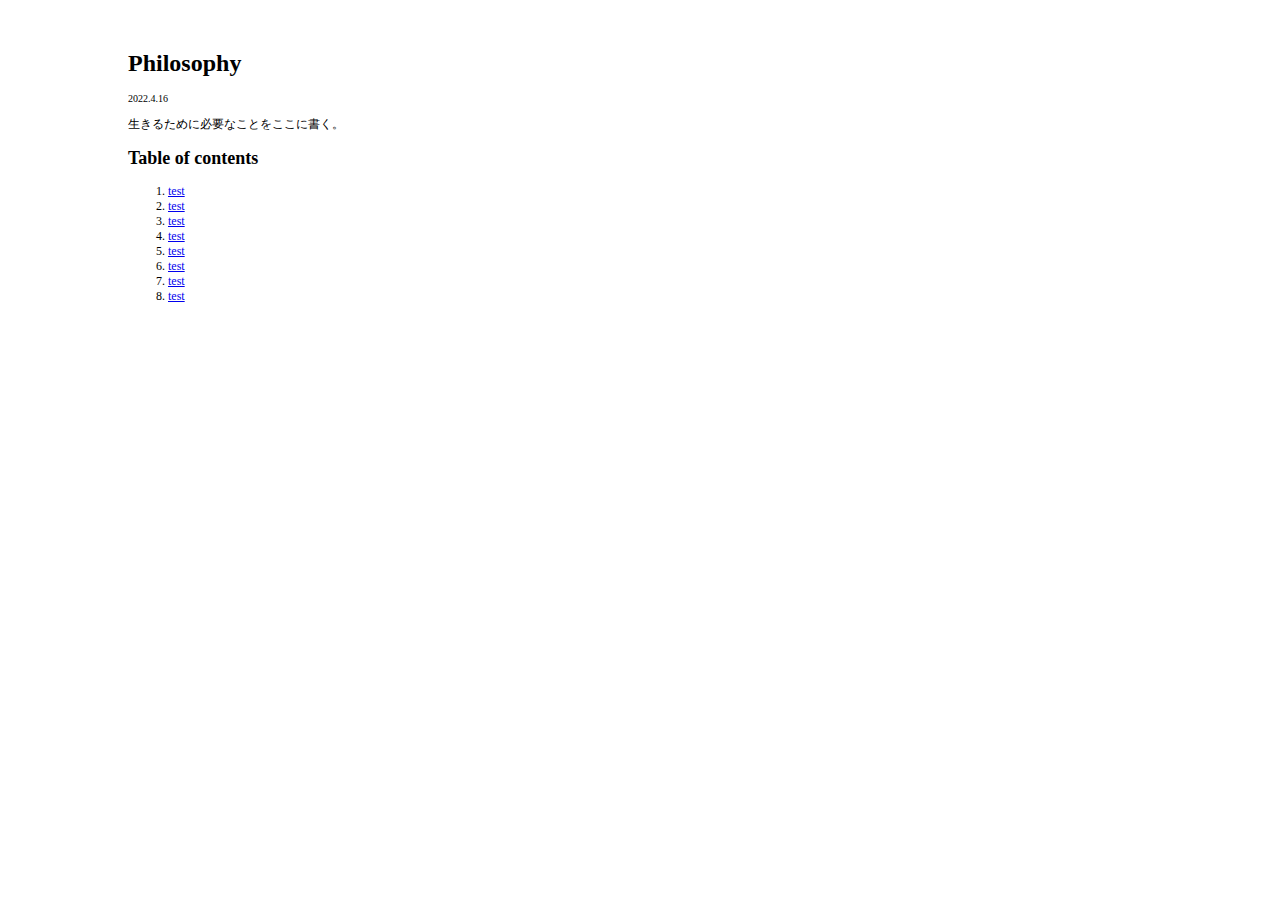
<file: documents_php/index.html>
<!DOCTYPE html>
<html>
    <head>
        <title>Home | Documents</title>
        <meta http-equiv="Content-type" content="text/html; charset=utf-8" />
        <meta http-equiv="Content-Language" value="ja-JP" />
        <meta name="viewport" content="width=device-width, initial-scale-1.0" />
        <link rel="stylesheet" type="text/css" href="./main.css" />
        <link rel="shortcut icon" href="./favicon.ico" />
    </head>
    <body>
        <div class="contents">
            <h1>Philosophy</h1>
            <p style="font-size:10px;">2022.4.16</p>
            <p>生きるために必要なことをここに書く。</p>
            <h2>Table of contents</h2>
            <ul>
                <li><a href="./detail.php?id=1">test</a></li>
                <li><a href="./detail.php?id=2">test</a></li>
                <li><a href="./detail.php?id=3">test</a></li>
                <li><a href="./detail.php?id=4">test</a></li>
                <li><a href="./detail.php?id=5">test</a></li>
                <li><a href="./detail.php?id=6">test</a></li>
                <li><a href="./detail.php?id=7">test</a></li>
                <li><a href="./detail.php?id=8">test</a></li>
            </ul>
        </div>
    </body>
</html>
</file>
<file: documents_php/main.css>
body {
    margin: 0;
    padding: 0;
}

ul {
    list-style-type: number;
}

.form {
    margin-left: 10%;
    font-size: 12px;
}
.form h2{
    font-size: 18px;
}

.contents {
    font-size: 12px;
    margin-top: 50px;
    margin-left: 10%;
    padding: 0;
}

.detail {
    font-size: 12px;
    margin-top: 50px;
    margin-left: 10%;
    padding: 0;
}
</file>
